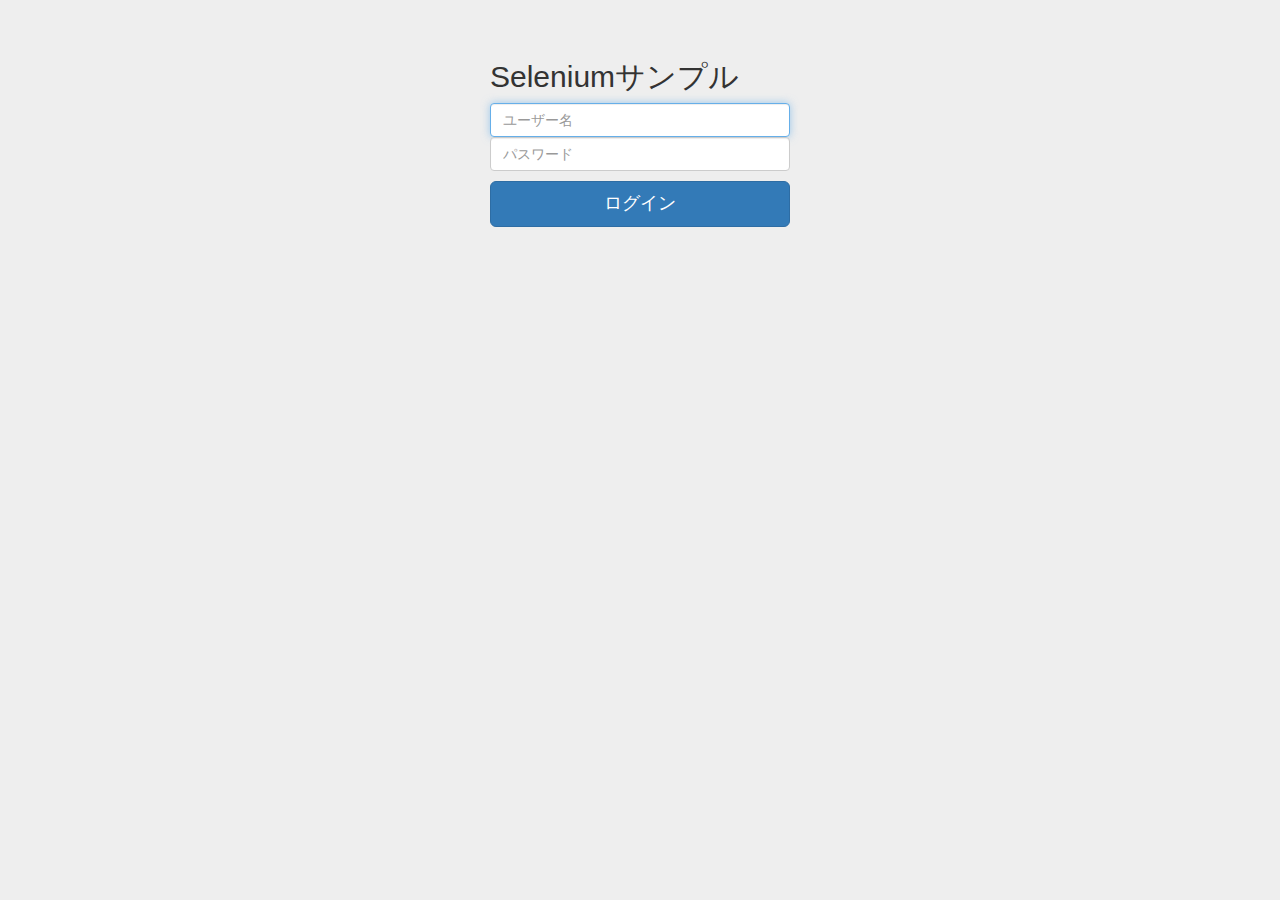
<file: index.html>
<!DOCTYPE html>
<html>
<head lang="en">
  <meta charset="UTF-8">
  <title>Login Page</title>
  <link href="./bootstrap.min.css" rel="stylesheet">
  <link href="./index.css" rel="stylesheet">
</head>
<body>
  <div class="container">
    <form id="login-form">
      <h2>Seleniumサンプル</h2>
      <label for="username" class="sr-only">ユーザー名</label>
      <input type="text" id="username" class="form-control" placeholder="ユーザー名" required autofocus>
      <label for="password" class="sr-only">パスワード</label>
      <input type="password" id="password" class="form-control" placeholder="パスワード" required>
      <button id="login" class="btn btn-lg btn-primary btn-block">ログイン</button>
      <div id="message"></div>
    </form>
  </div>

  <script type="text/javascript" src="./jquery-2.1.1.min.js"></script>
  <script type="text/javascript" src="./index.js"></script>
</body>
</html>
</file>
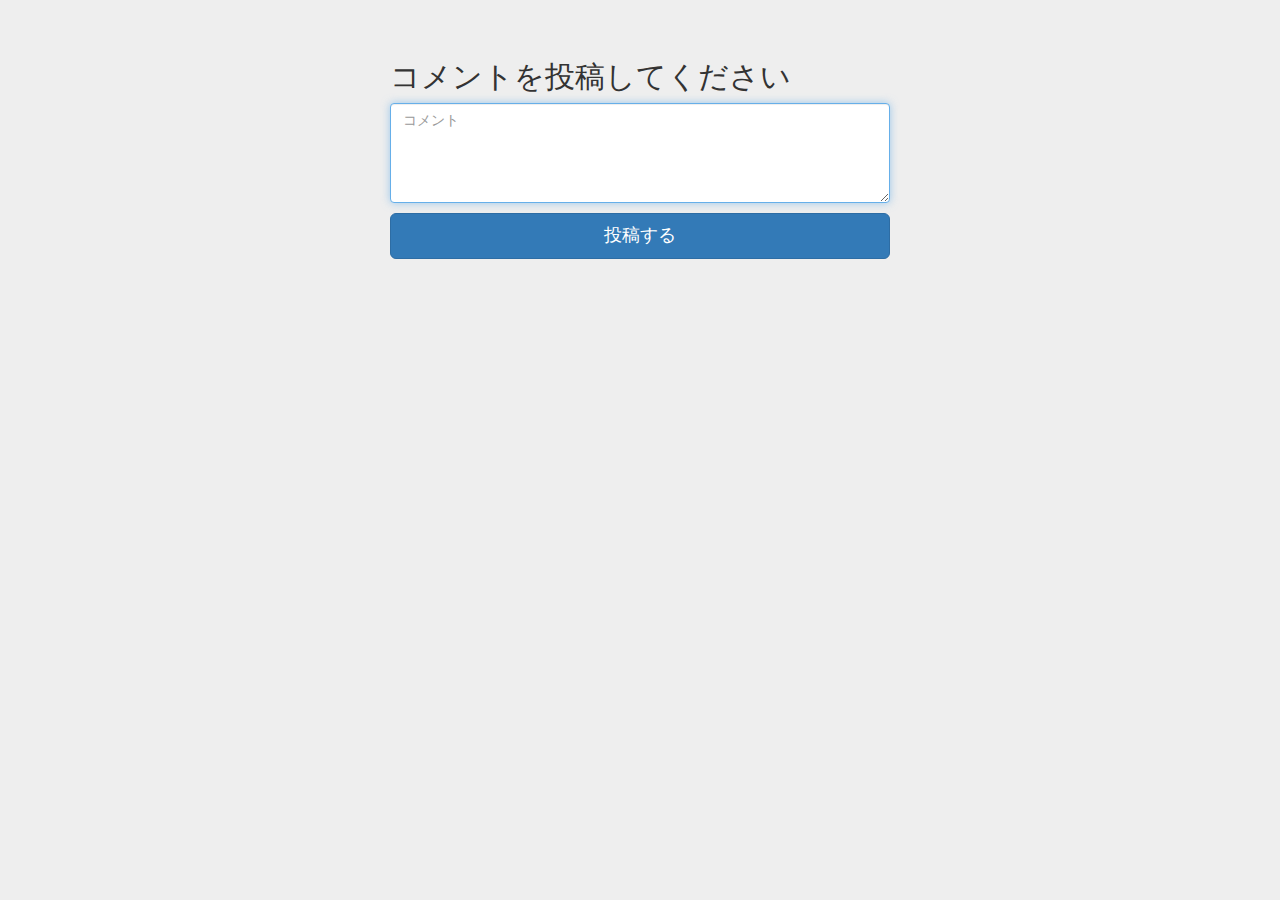
<file: comment.html>
<!DOCTYPE html>
<html>
<head lang="en">
  <meta charset="UTF-8">
  <title>Sample Application</title>
  <link href="./bootstrap.min.css" rel="stylesheet">
  <link href="./comment.css" rel="stylesheet">
</head>
<body>
  <div class="container">
    <form id="comment-form">
      <h2>コメントを投稿してください</h2>
      <label for="comment-text" class="sr-only">コメント</label>
      <textarea id="comment-text" class="form-control" placeholder="コメント" required autofocus></textarea>
      <button id="post" class="btn btn-lg btn-primary btn-block">投稿する</button>
    </form>
    <div id="comments"></div>
  </div>

  <script type="text/javascript" src="./jquery-2.1.1.min.js"></script>
  <script type="text/javascript" src="./comment.js"></script>
</body>
</html>
</file>
<file: index.css>
body {
  padding-top: 40px;
  padding-bottom: 40px;
  background-color: #eee;
}

form {
  max-width: 300px;
  margin: 0 auto;
}

button {
  margin-top: 10px;
}

#message {
  margin-top: 10px;
}
</file>
<file: comment.css>
body {
  padding-top: 40px;
  padding-bottom: 40px;
  background-color: #eee;
}

form, #comments {
  max-width: 500px;
  margin: 0 auto;
}

#comment-text {

  height: 100px;
}

button {
  margin-top: 10px;
}

#comments {
  margin-top: 10px;
}

.comment {
  white-space: pre-wrap;
}
</file>
